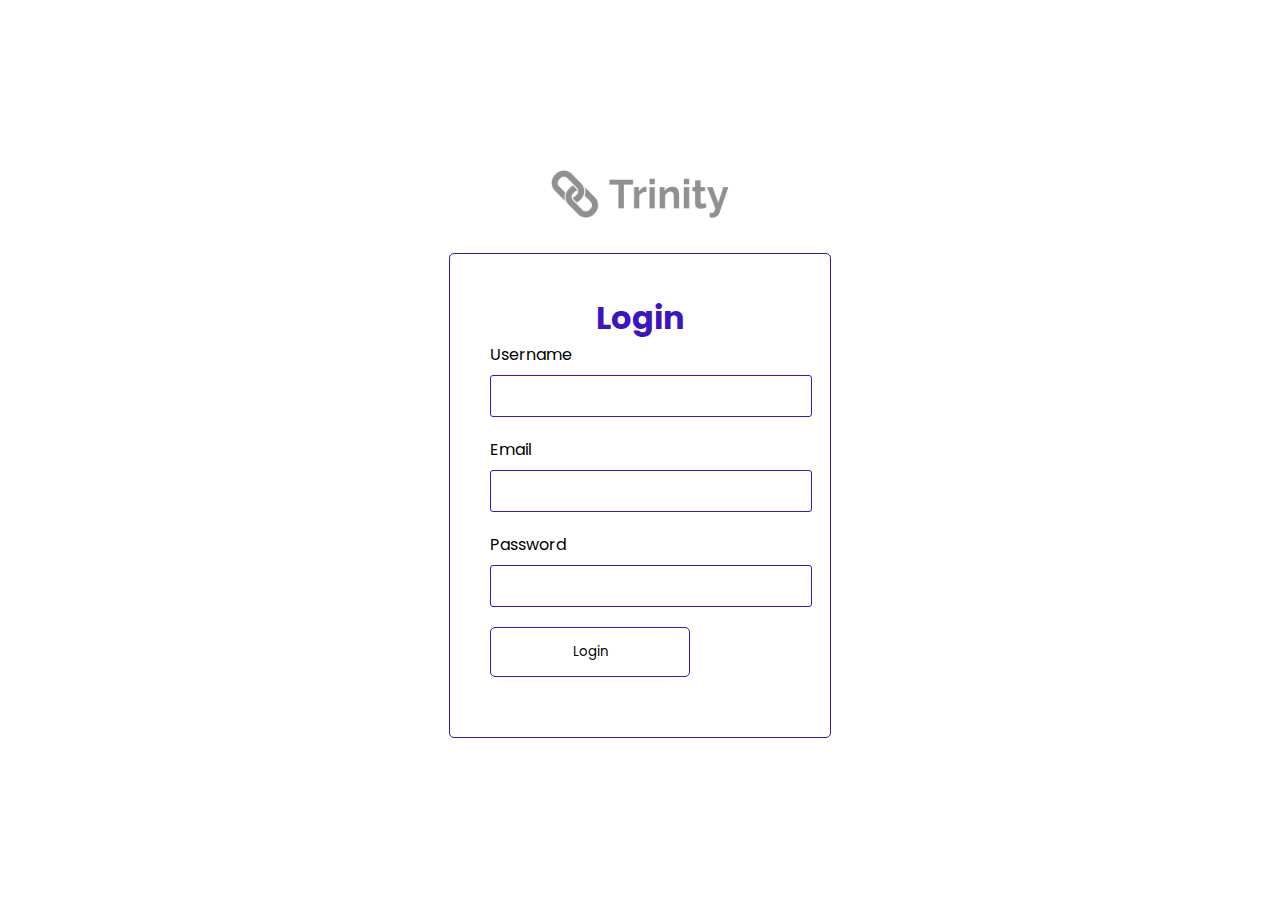
<file: login.html>
<!DOCTYPE html>
<html lang="en">

<head>
  <meta charset="utf-8">
  <meta name="viewport" content="width=device-width">
  <title>Trinity - Login</title>
  <link href="login.css" rel="stylesheet" type="text/css" />

</head>

<body>
  <div class="centered">
    <div class="logo"><img src="./img/logo.png" alt="logo"></div>
    <div class="login_container">
      <h1>Login</h1>
      <form action="" method="POST" id="login_form">
        <div class="form-group">
          <label for="username">Username</label>
          <input type="text" name="username" id="username" required>
        </div>
        <div class="form-group">
          <label for="username">Email</label>
          <input type="text" name="username" id="username" required>
        </div>
        <div class="form-group">
          <label for="password">Password</label>
          <input type="password" name="password" id="password" required>
        </div>
        <div class="form-group">
          <button type="submit">Login</button>
        </div>
      </form>
    </div>
  </div>

  <script>

  </script>
</body>

</html>
</file>
<file: login.css>
@import url("style.css");

.centered {
    /* background-color: aqua; */
    width: 100vw;
    height: 100vh;
    display: flex;
    flex-direction: column;
    align-items: center;
    justify-content: center;
    gap: 20px;
}

.logo > img {
    width: 200px;
}

.login_container {
    width: 300px;
    padding: 40px;
    background-color: #fff;
    border-radius: 5px;
    border: var(--color_primary) solid 1px;
    /* box-shadow: 0px 0px 10px 0px var(--color_primary); */
}

h1 {
    text-align: center;
    color: var(--color_primary);
}

.form-group {
    margin-bottom: 20px;
}

.form-group label {
    display: block;
    margin-bottom: 0.5rem;
    /* font-weight: bold; */
}

.form-group > input {
    width: 100%;
    padding: 10px;
    border: 1px solid var(--color_primary);
    outline: none;
    border-radius: 3px;
}

.form-group > input:focus {
    outline: 2px solid var(--color_primary);
}

.form-group button {
    width: 200px;
    height: 50px;
    background: #ffffff;
    border: 1px solid var(--color_primary);
    border-radius: 5px;
    cursor: pointer;
}
</file>
